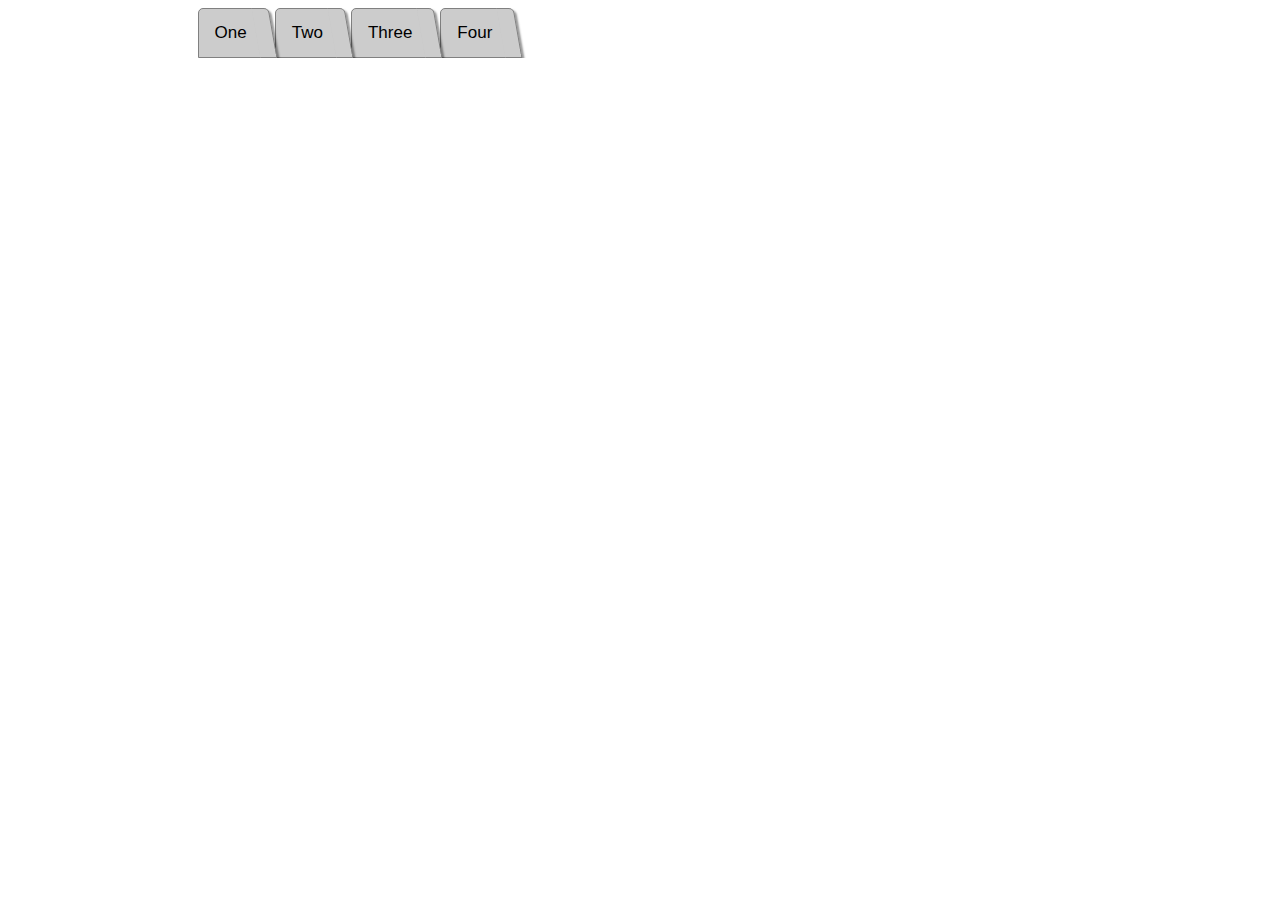
<file: html/index.html>
<!DOCTYPE html>
<html lang="en">
  <head>
    <meta charset="UTF-8" />
    <meta name="viewport" content="width=device-width, initial-scale=1" />
    <title>Task-1</title>
    <link rel="stylesheet" href="./css/styles.css" />
    <script src="https://ajax.googleapis.com/ajax/libs/jquery/3.5.1/jquery.min.js"></script>
    <script src="./js/index.js" type="text/javascript"></script>
  </head>

  <body>
    <div class="container">
      <div class="tabs">
        <button class="tabButton" id="one">One</button>
        <button class="tabButton" id="two">Two</button>
        <button class="tabButton" id="three">Three</button>
        <button class="tabButton" id="four">Four</button>
      </div>
  
      <div class="content">
        <div id="oneContent" class="tabContent">
          <h1>1st tab</h1>
        </div>
        <div id="twoContent" class="tabContent">
          <h1>2nd tab</h1>
        </div>
        <div id="threeContent" class="tabContent">
          <h1>3rd tab</h1>
        </div>
        <div id="fourContent" class="tabContent">
          <h1>4th tab</h1>
        </div>
      </div>
    </div>
  </body>
  <!-- //------To get ids-------- 
  // var ids = $('.tabContent').map(function () {
  //     return $(this).attr('id');
  //   });
  //   console.log(ids); -->
</html>
</file>
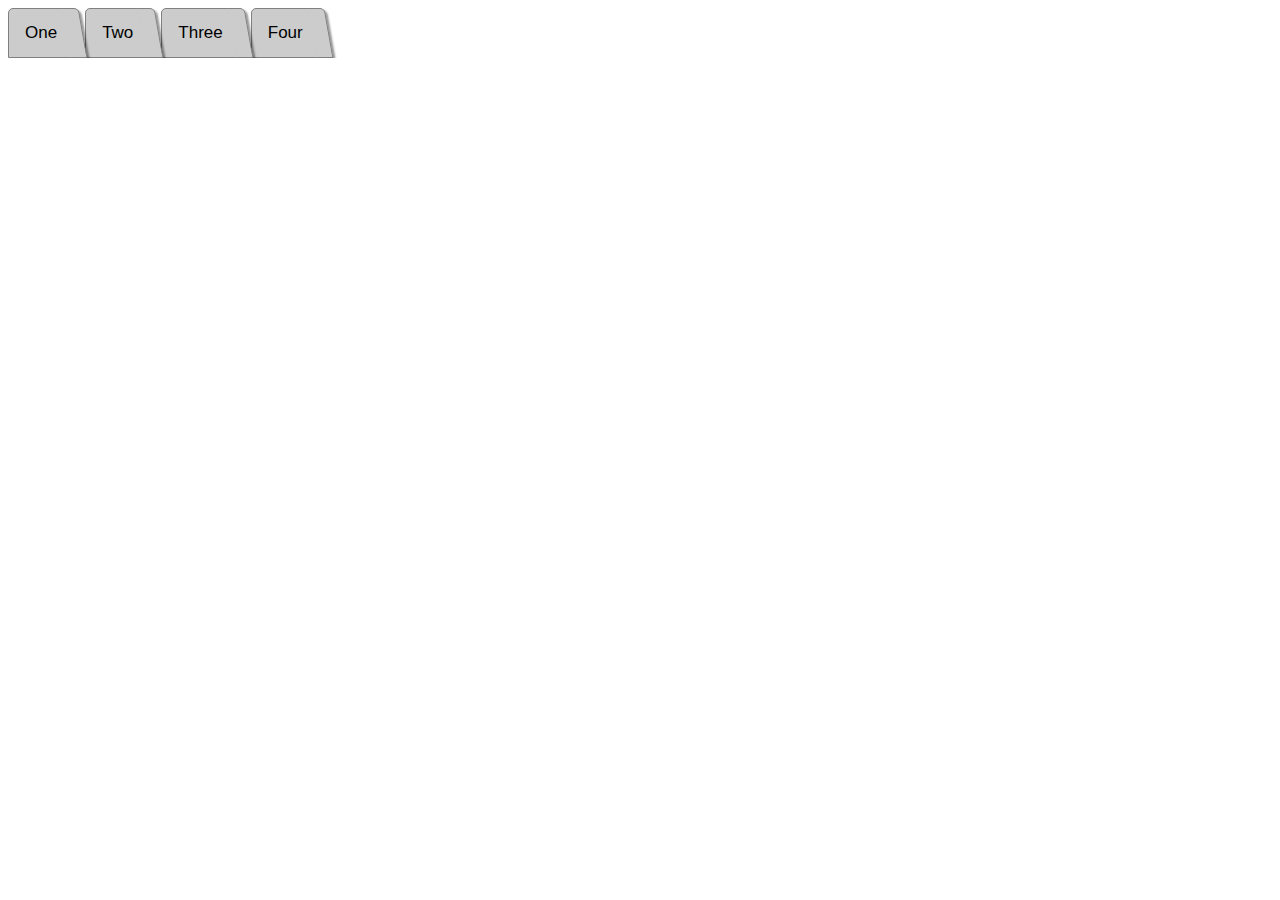
<file: html/temp.html>
<!DOCTYPE html>
<html lang="en">
  <head>
    <meta charset="UTF-8" />
    <meta name="viewport" content="width=device-width, initial-scale" />
    <title>Task-1</title>
    <link rel="stylesheet" href="./css/styles.css" />
    <script src="https://ajax.googleapis.com/ajax/libs/jquery/3.5.1/jquery.min.js"></script>
  </head>

  <body>
    <div class="tabs">
      <button class="tabButton" onclick="tab(event,'one')">One</button>
      <button class="tabButton" onclick="tab(event,'two')">Two</button>
      <button class="tabButton" onclick="tab(event,'three')">Three</button>
      <button class="tabButton" onclick="tab(event,'four')">Four</button>
    </div>

    <div id="one" class="tabContent">
      <h1>1st tab</h1>
    </div>
    <div id="two" class="tabContent">
      <h1>2nd tab</h1>
    </div>
    <div id="three" class="tabContent">
      <h1>3rd tab</h1>
    </div>
    <div id="four" class="tabContent">
      <h1>4th tab</h1>
    </div>
  </body>

  <script>
    <script>
      $(document).ready(function () {
        $(".tabButton").click(function () {
          $(".tabButton").not($(this).addClass("active")).removeClass("active");
          $(".tabContent").not($("#" + $(this).attr("id") + "Content").fadeIn("slow")).fadeOut(0);});
      });
    </script>
</html>
</file>
<file: html/css/styles.css>
.container {
  width: 70%;
  margin: auto;
}
.tabs {
  overflow: hidden;
}

/* .tabContent {
   display: none; 
  padding: 6px 12px;
  border: 1px solid #fff;
  border-top: none;
} */
.tabs button {
  background-color: inherit;
  /* float: left; */
  border: none;
  outline: none;
  cursor: pointer;
  padding: 14px 16px;
  font-size: 17px;
  background-color: #fff;
}
.tabs button.active,
.tabs button.active::after {
  background-color: #fff;
  border-bottom: none;
}

button.tabButton {
  position: relative;
  border-radius: 5px 0 0 0;
  background: #ccc;
  border: 1px solid gray;
  margin-right: 7px;
}
.tabContent {
  display: none;
  padding: 1px 0px 0px 0px;
  border: 1px solid gray;
  border-top: none;
  border-right: none;
}

button.tabButton::after {
  content: "";
  position: absolute;
  z-index: 1;
  top: -1px;
  right: -10px;
  bottom: -1px;
  width: 16px;
  background: #ccc;
  transform: skew(10deg);
  border-radius: 0 5px 0 0;
  border: 1px solid gray;
  box-shadow: 2px 2px 2px rgba(0,0,0,0.4);
  border-left: 0;
}
</file>
